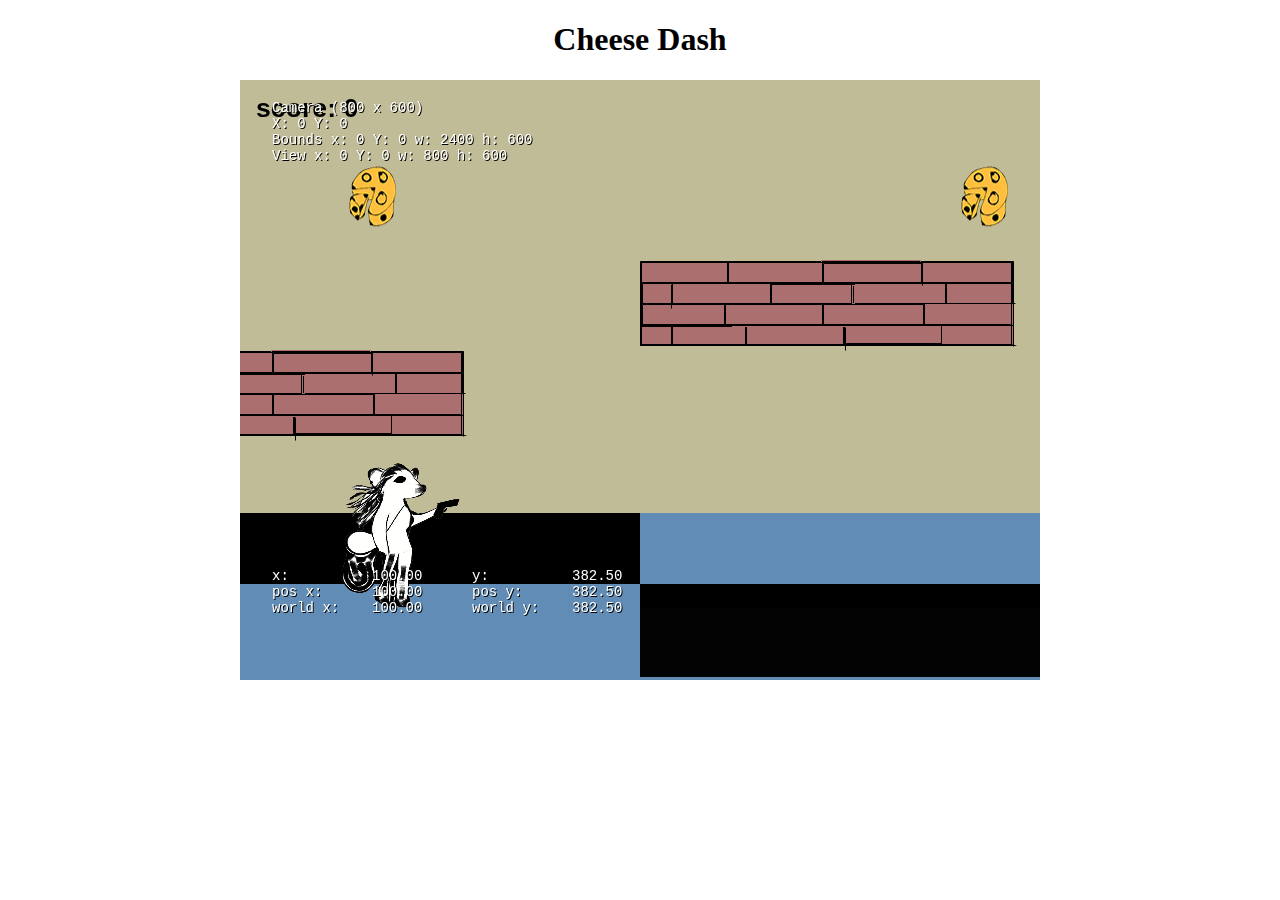
<file: index.html>
<!DOCTYPE html>
<html>
    <head>
        <title>Cheese Dash</title>
        <link rel="stylesheet" href="style.css">
    </head>
    <body>
        <header>
           <h1 class="title">Cheese Dash</h1>
        </header>
        <div id="gameDiv" class="game-area"></div>
        <script src="phaser.min.js"></script>
        <script src="game.js"></script>
    </body>
</html>
</file>
<file: style.css>
.title {
    text-align: center;
}

.game-area {
    width:640;
    height:480;
        
}

.game-area canvas {
    margin: 0 auto;
        
}
</file>
